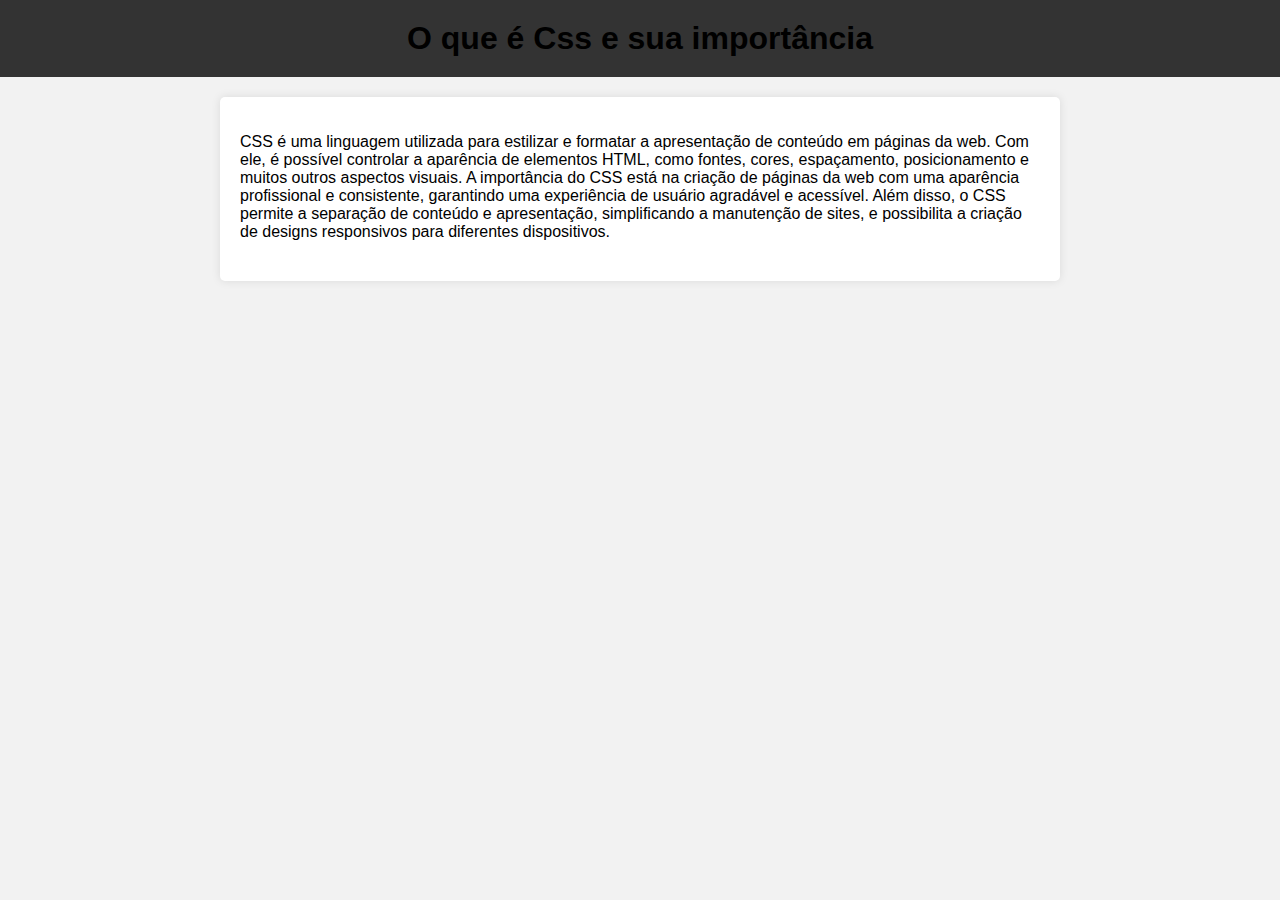
<file: css.html>
<!DOCTYPE html>
<html lang="pt-br"> 
    <head> 
        <meta charset="UTF-8">
         <meta name="viewport" content="width=device-width, initial-scale=1.0">
          <title>O que é CSS e sua importância</title> 
          <style> 
            body { 
                font-family: Arial, sans-serif;
                background-color: #f2f2f2; cor: #333;
                margin: 0; 
                padding: 0; 
                box-sizing: border-box; 
            } 
            header {
                background-color: #333; cor: #fff;
                padding: 20px; 
                text-align: center; 
                margin-bottom: 20px; 
            } 
            h1 { 
                margin: 0; 
            } 
            main{ 
                max-width: 800px; 
                margin: 0 auto; 
                padding: 20px; 
                background-color: #fff;
                box-shadow: 0 0 10px rgba(0, 0, 0, 0.1); 
                border-radius: 5px; 
            } 
            p {
                margin-bottom: 20px;
                line-height: 1,5; 
              } 
            </style> 
        </head> 
        <body>
             <header>
                 <h1> O que é Css e sua importância</h1>
                 </header> 
                 <main> 
                    <p>CSS é uma linguagem utilizada para estilizar e formatar a apresentação de conteúdo em páginas da web. Com ele, é possível controlar a aparência de elementos HTML, como fontes, cores, espaçamento, posicionamento e muitos outros aspectos visuais. A importância do CSS está na criação de páginas da web com uma aparência profissional e consistente, garantindo uma experiência de usuário agradável e acessível. Além disso, o CSS permite a separação de conteúdo e apresentação, simplificando a manutenção de sites, e possibilita a criação de designs responsivos para diferentes dispositivos.</p>
</file>
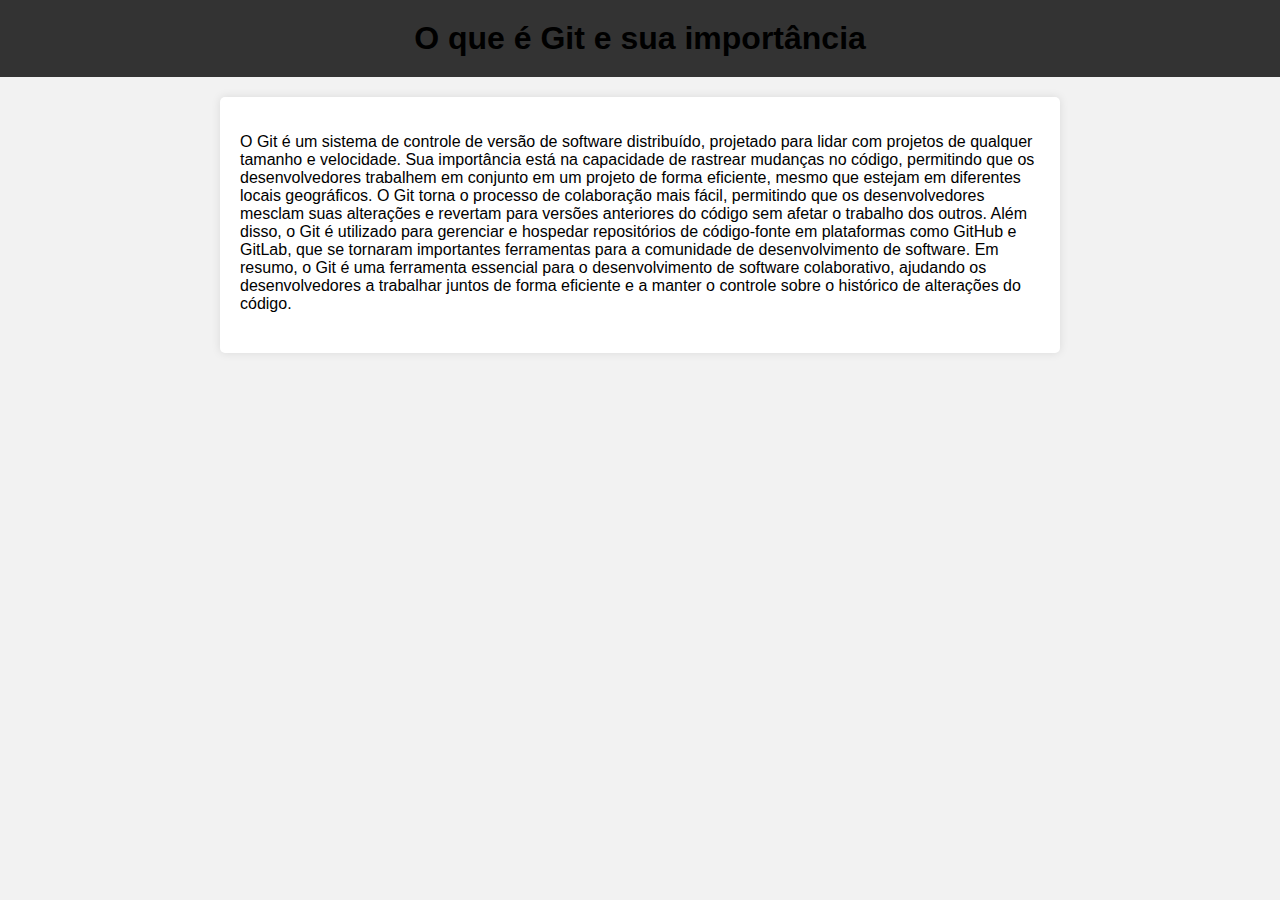
<file: git.html>
<!DOCTYPE html>
<html lang="pt-br"> 
    <head> 
        <meta charset="UTF-8">
         <meta name="viewport" content="width=device-width, initial-scale=1.0">
          <title>O que é Git e sua importância</title> 
          <style> 
            body { 
                font-family: Arial, sans-serif;
                background-color: #f2f2f2; cor: #333;
                margin: 0; 
                padding: 0; 
                box-sizing: border-box; 
            } 
            header {
                background-color: #333; cor: #fff;
                padding: 20px; 
                text-align: center; 
                margin-bottom: 20px; 
            } 
            h1 { 
                margin: 0; 
            } 
            main{ 
                max-width: 800px; 
                margin: 0 auto; 
                padding: 20px; 
                background-color: #fff;
                box-shadow: 0 0 10px rgba(0, 0, 0, 0.1); 
                border-radius: 5px; 
            } 
            p {
                margin-bottom: 20px;
                line-height: 1,5; 
              } 
            </style> 
        </head> 
        <body>
             <header>
                 <h1> O que é Git e sua importância</h1>
                 </header> 
                 <main> 
                    <p>O Git é um sistema de controle de versão de software distribuído, projetado para lidar com projetos de qualquer tamanho e velocidade. Sua importância está na capacidade de rastrear mudanças no código, permitindo que os desenvolvedores trabalhem em conjunto em um projeto de forma eficiente, mesmo que estejam em diferentes locais geográficos. O Git torna o processo de colaboração mais fácil, permitindo que os desenvolvedores mesclam suas alterações e revertam para versões anteriores do código sem afetar o trabalho dos outros. Além disso, o Git é utilizado para gerenciar e hospedar repositórios de código-fonte em plataformas como GitHub e GitLab, que se tornaram importantes ferramentas para a comunidade de desenvolvimento de software. Em resumo, o Git é uma ferramenta essencial para o desenvolvimento de software colaborativo, ajudando os desenvolvedores a trabalhar juntos de forma eficiente e a manter o controle sobre o histórico de alterações do código.</p>
</file>
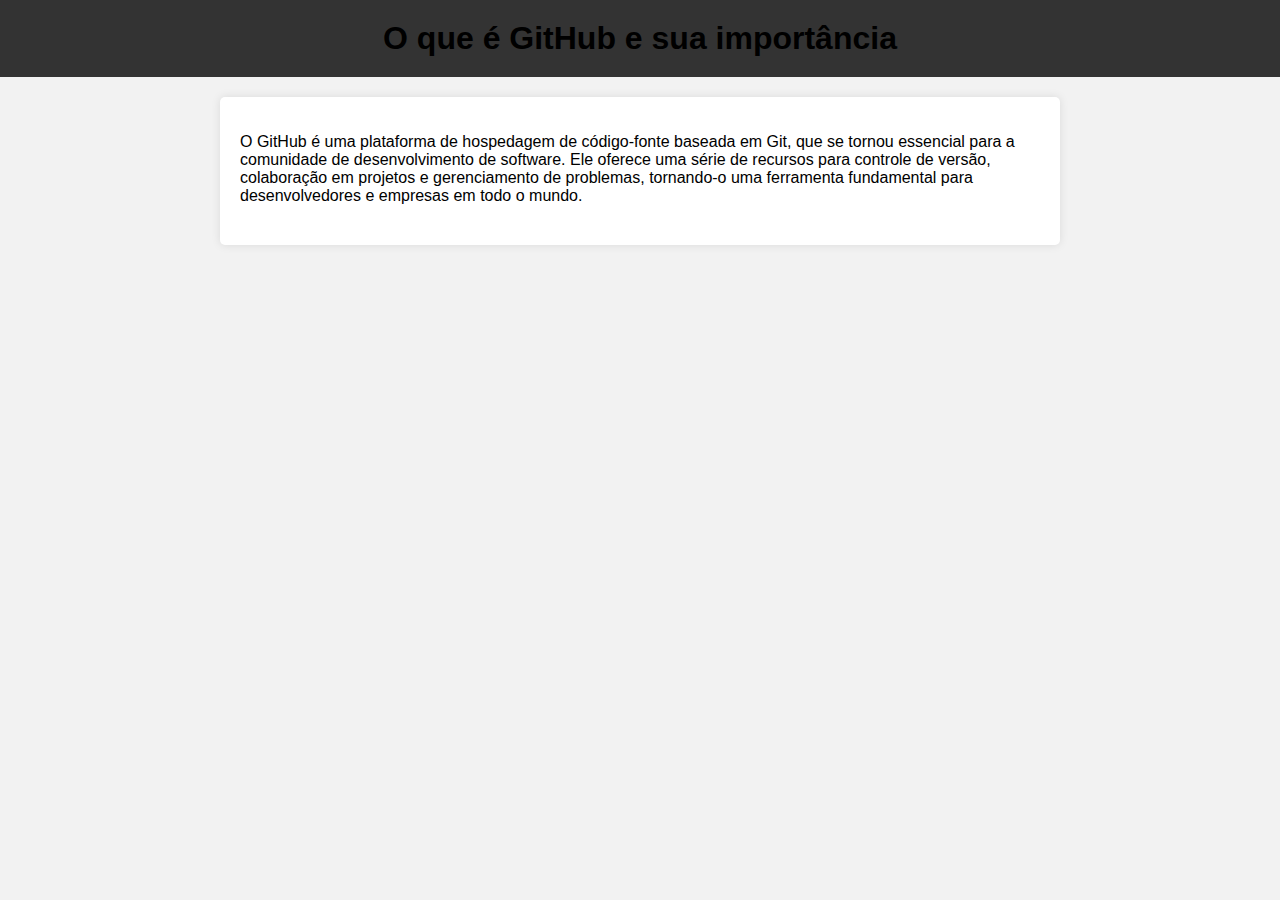
<file: github.html>
<!DOCTYPE html>
<html lang="pt-br"> 
    <head> 
        <meta charset="UTF-8">
         <meta name="viewport" content="width=device-width, initial-scale=1.0">
          <title>O que é GitHub e sua importância</title> 
          <style> 
            body { 
                font-family: Arial, sans-serif;
                background-color: #f2f2f2; cor: #333;
                margin: 0; 
                padding: 0; 
                box-sizing: border-box; 
            } 
            header {
                background-color: #333; cor: #fff;
                padding: 20px; 
                text-align: center; 
                margin-bottom: 20px; 
            } 
            h1 { 
                margin: 0; 
            } 
            main{ 
                max-width: 800px; 
                margin: 0 auto; 
                padding: 20px; 
                background-color: #fff;
                box-shadow: 0 0 10px rgba(0, 0, 0, 0.1); 
                border-radius: 5px; 
            } 
            p {
                margin-bottom: 20px;
                line-height: 1,5; 
              } 
            </style> 
        </head> 
        <body>
             <header>
                 <h1> O que é GitHub e sua importância</h1>
                 </header> 
                 <main> 
                    <p>O GitHub é uma plataforma de hospedagem de código-fonte baseada em Git, que se tornou essencial para a comunidade de desenvolvimento de software. Ele oferece uma série de recursos para controle de versão, colaboração em projetos e gerenciamento de problemas, tornando-o uma ferramenta fundamental para desenvolvedores e empresas em todo o mundo.</p>
</file>
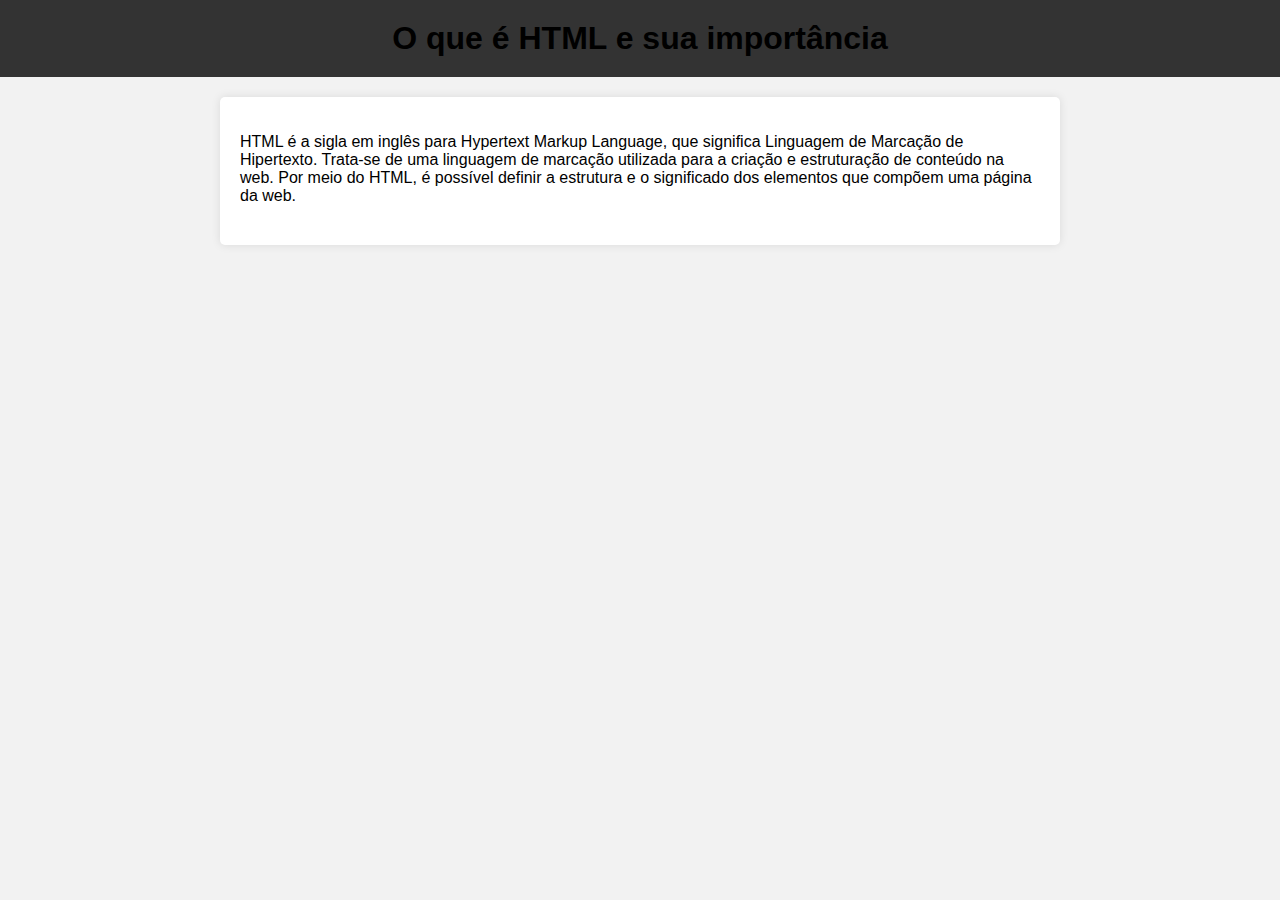
<file: html.html>
<!DOCTYPE html>
<html lang="pt-br"> 
    <head> 
        <meta charset="UTF-8">
         <meta name="viewport" content="width=device-width, initial-scale=1.0">
          <title>O que é HTML e sua importância</title> 
          <style> 
            body { 
                font-family: Arial, sans-serif;
                background-color: #f2f2f2; cor: #333;
                margin: 0; 
                padding: 0; 
                box-sizing: border-box; 
            } 
            header {
                background-color: #333; cor: #fff;
                padding: 20px; 
                text-align: center; 
                margin-bottom: 20px; 
            } 
            h1 { 
                margin: 0; 
            } 
            main{ 
                max-width: 800px; 
                margin: 0 auto; 
                padding: 20px; 
                background-color: #fff;
                box-shadow: 0 0 10px rgba(0, 0, 0, 0.1); 
                border-radius: 5px; 
            } 
            p {
                margin-bottom: 20px;
                line-height: 1,5; 
              } 
            </style> 
        </head> 
        <body>
             <header>
                 <h1> O que é HTML e sua importância</h1>
                 </header> 
                 <main> 
                    <p>HTML é a sigla em inglês para Hypertext Markup Language, que significa Linguagem de Marcação de Hipertexto. Trata-se de uma linguagem de marcação utilizada para a criação e estruturação de conteúdo na web. Por meio do HTML, é possível definir a estrutura e o significado dos elementos que compõem uma página da web.</p>
</file>
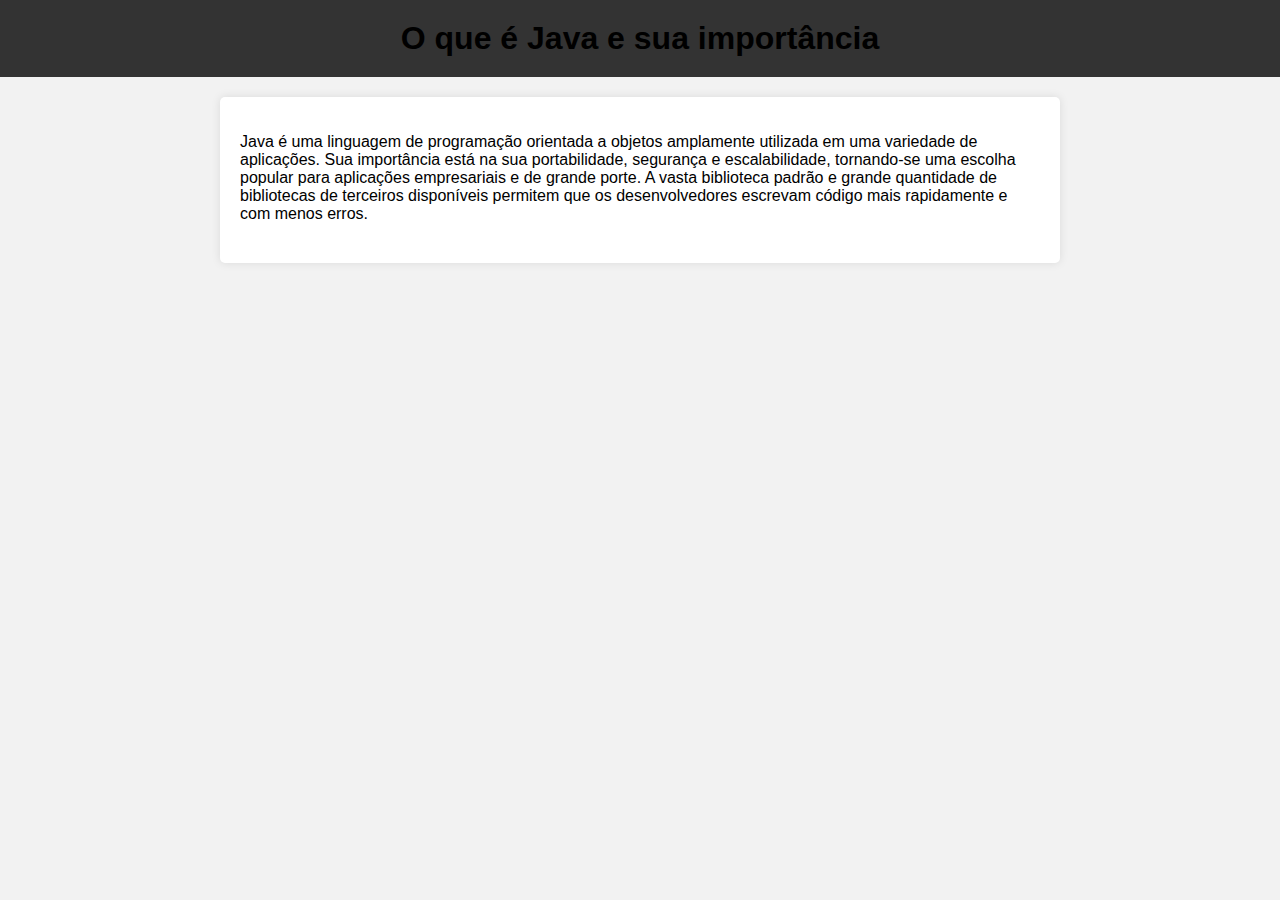
<file: java.html>
<!DOCTYPE html>
<html lang="pt-br"> 
    <head> 
        <meta charset="UTF-8">
         <meta name="viewport" content="width=device-width, initial-scale=1.0">
          <title>O que é Java e sua importância</title> 
          <style> 
            body { 
                font-family: Arial, sans-serif;
                background-color: #f2f2f2; cor: #333;
                margin: 0; 
                padding: 0; 
                box-sizing: border-box; 
            } 
            header {
                background-color: #333; cor: #fff;
                padding: 20px; 
                text-align: center; 
                margin-bottom: 20px; 
            } 
            h1 { 
                margin: 0; 
            } 
            main{ 
                max-width: 800px; 
                margin: 0 auto; 
                padding: 20px; 
                background-color: #fff;
                box-shadow: 0 0 10px rgba(0, 0, 0, 0.1); 
                border-radius: 5px; 
            } 
            p {
                margin-bottom: 20px;
                line-height: 1,5; 
              } 
            </style> 
        </head> 
        <body>
             <header>
                 <h1> O que é Java e sua importância</h1>
                 </header> 
                 <main> 
                    <p>Java é uma linguagem de programação orientada a objetos amplamente utilizada em uma variedade de aplicações. Sua importância está na sua portabilidade, segurança e escalabilidade, tornando-se uma escolha popular para aplicações empresariais e de grande porte. A vasta biblioteca padrão e grande quantidade de bibliotecas de terceiros disponíveis permitem que os desenvolvedores escrevam código mais rapidamente e com menos erros.</p>
</file>
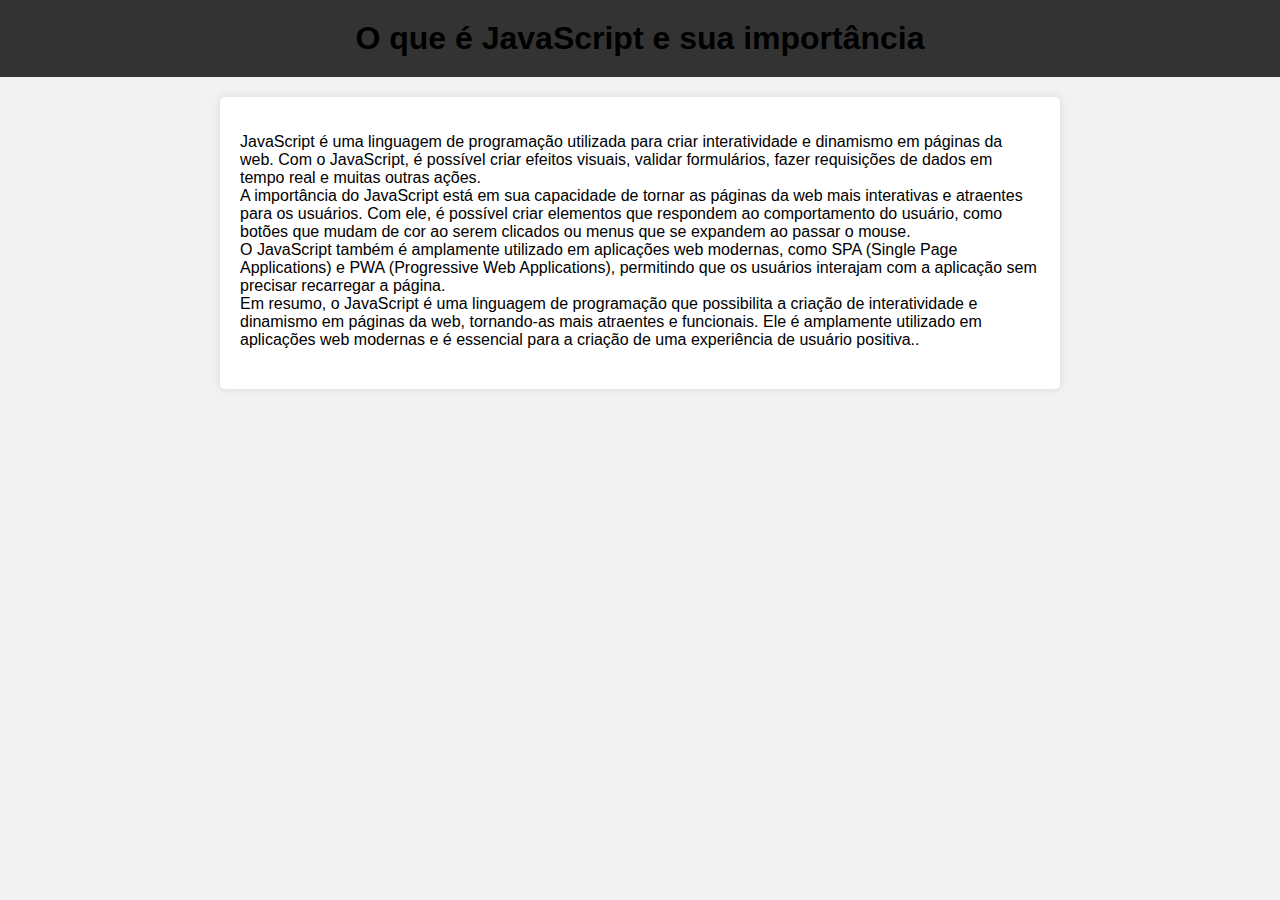
<file: JS.HTML>
<!DOCTYPE html>
<html lang="pt-br"> 
    <head> 
        <meta charset="UTF-8">
         <meta name="viewport" content="width=device-width, initial-scale=1.0">
          <title>O que é JavaScript e sua importância</title> 
          <style> 
            body { 
                font-family: Arial, sans-serif;
                background-color: #f2f2f2; cor: #333;
                margin: 0; 
                padding: 0; 
                box-sizing: border-box; 
            } 
            header {
                background-color: #333; cor: #fff;
                padding: 20px; 
                text-align: center; 
                margin-bottom: 20px; 
            } 
            h1 { 
                margin: 0; 
            } 
            main{ 
                max-width: 800px; 
                margin: 0 auto; 
                padding: 20px; 
                background-color: #fff;
                box-shadow: 0 0 10px rgba(0, 0, 0, 0.1); 
                border-radius: 5px; 
            } 
            p {
                margin-bottom: 20px;
                line-height: 1,5; 
              } 
            </style> 
        </head> 
        <body>
             <header>
                 <h1> O que é JavaScript e sua importância</h1>
                 </header> 
                 <main> 
                    <p>JavaScript é uma linguagem de programação utilizada para criar interatividade e dinamismo em páginas da web. Com o JavaScript, é possível criar efeitos visuais, validar formulários, fazer requisições de dados em tempo real e muitas outras ações.<br>A importância do JavaScript está em sua capacidade de tornar as páginas da web mais interativas e atraentes para os usuários. Com ele, é possível criar elementos que respondem ao comportamento do usuário, como botões que mudam de cor ao serem clicados ou menus que se expandem ao passar o mouse.<br>O JavaScript também é amplamente utilizado em aplicações web modernas, como SPA (Single Page Applications) e PWA (Progressive Web Applications), permitindo que os usuários interajam com a aplicação sem precisar recarregar a página.<br>Em resumo, o JavaScript é uma linguagem de programação que possibilita a criação de interatividade e dinamismo em páginas da web, tornando-as mais atraentes e funcionais. Ele é amplamente utilizado em aplicações web modernas e é essencial para a criação de uma experiência de usuário positiva..</p>
</file>
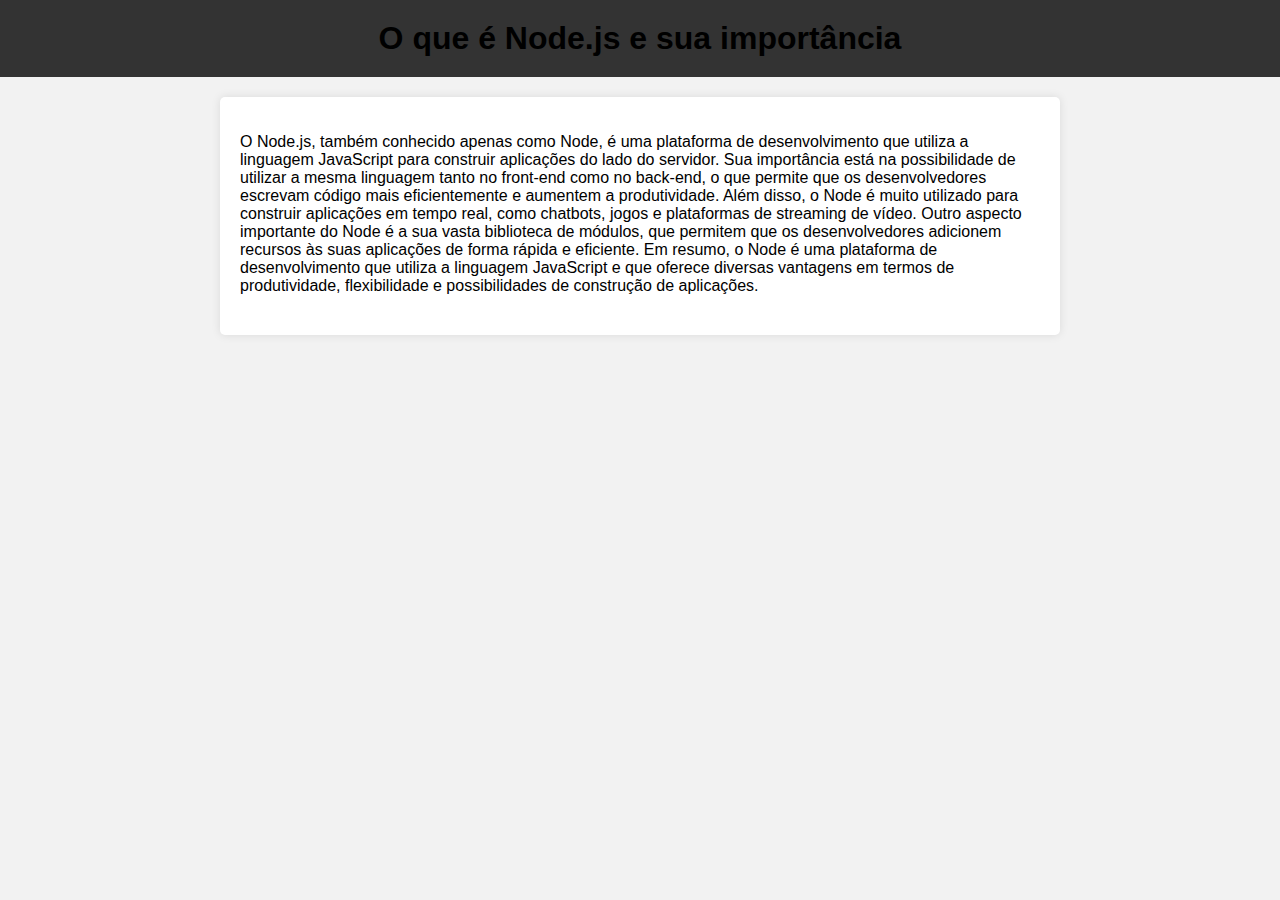
<file: node.html>
<!DOCTYPE html>
<html lang="pt-br"> 
    <head> 
        <meta charset="UTF-8">
         <meta name="viewport" content="width=device-width, initial-scale=1.0">
          <title>O que é Node.js e sua importância</title> 
          <style> 
            body { 
                font-family: Arial, sans-serif;
                background-color: #f2f2f2; cor: #333;
                margin: 0; 
                padding: 0; 
                box-sizing: border-box; 
            } 
            header {
                background-color: #333; cor: #fff;
                padding: 20px; 
                text-align: center; 
                margin-bottom: 20px; 
            } 
            h1 { 
                margin: 0; 
            } 
            main{ 
                max-width: 800px; 
                margin: 0 auto; 
                padding: 20px; 
                background-color: #fff;
                box-shadow: 0 0 10px rgba(0, 0, 0, 0.1); 
                border-radius: 5px; 
            } 
            p {
                margin-bottom: 20px;
                line-height: 1,5; 
              } 
            </style> 
        </head> 
        <body>
             <header>
                 <h1> O que é Node.js e sua importância</h1>
                 </header> 
                 <main> 
                    <p>O Node.js, também conhecido apenas como Node, é uma plataforma de desenvolvimento que utiliza a linguagem JavaScript para construir aplicações do lado do servidor. Sua importância está na possibilidade de utilizar a mesma linguagem tanto no front-end como no back-end, o que permite que os desenvolvedores escrevam código mais eficientemente e aumentem a produtividade. Além disso, o Node é muito utilizado para construir aplicações em tempo real, como chatbots, jogos e plataformas de streaming de vídeo. Outro aspecto importante do Node é a sua vasta biblioteca de módulos, que permitem que os desenvolvedores adicionem recursos às suas aplicações de forma rápida e eficiente. Em resumo, o Node é uma plataforma de desenvolvimento que utiliza a linguagem JavaScript e que oferece diversas vantagens em termos de produtividade, flexibilidade e possibilidades de construção de aplicações.</p>
</file>
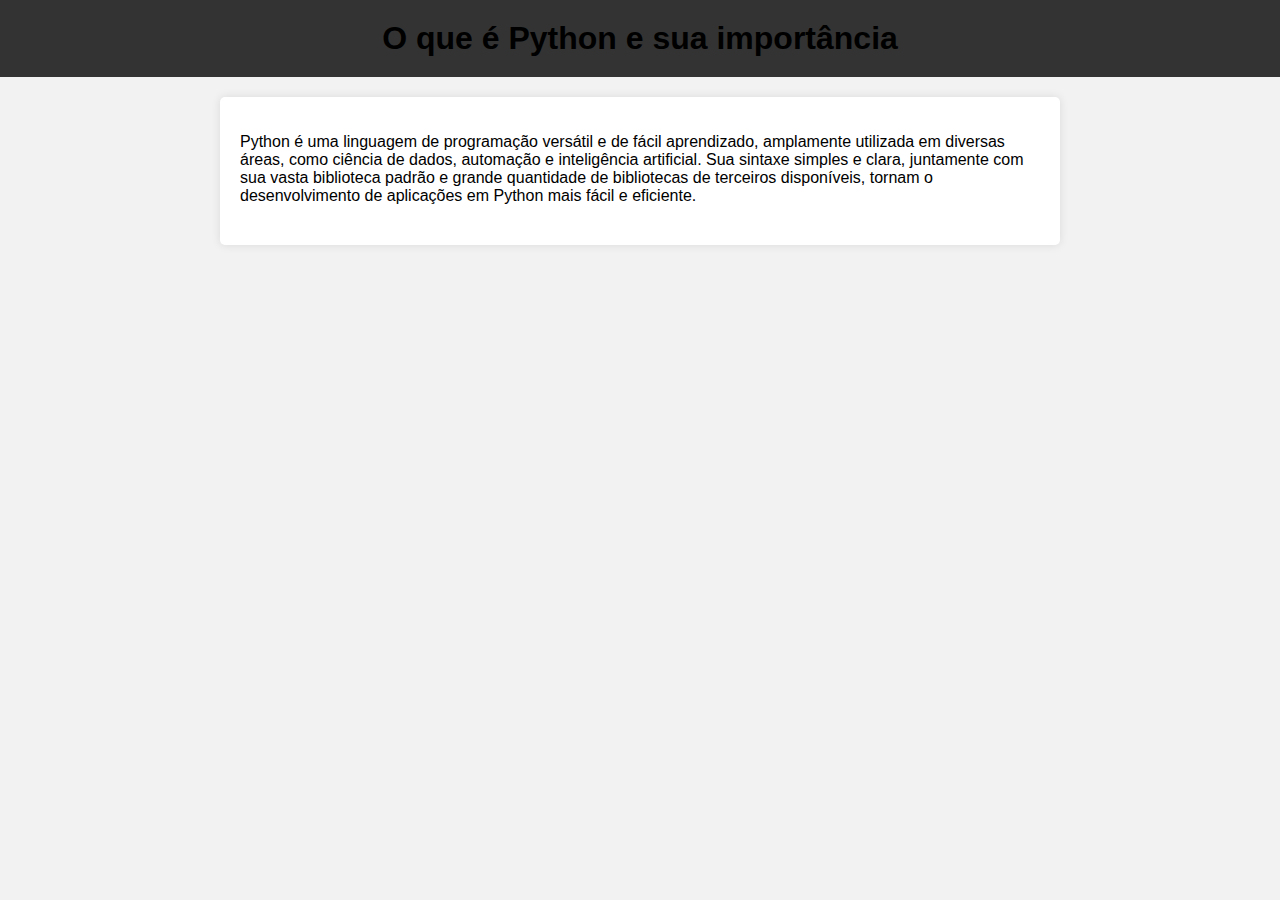
<file: python.html>
<!DOCTYPE html>
<html lang="pt-br"> 
    <head> 
        <meta charset="UTF-8">
         <meta name="viewport" content="width=device-width, initial-scale=1.0">
          <title>O que é Python e sua importância</title> 
          <style> 
            body { 
                font-family: Arial, sans-serif;
                background-color: #f2f2f2; cor: #333;
                margin: 0; 
                padding: 0; 
                box-sizing: border-box; 
            } 
            header {
                background-color: #333; cor: #fff;
                padding: 20px; 
                text-align: center; 
                margin-bottom: 20px; 
            } 
            h1 { 
                margin: 0; 
            } 
            main{ 
                max-width: 800px; 
                margin: 0 auto; 
                padding: 20px; 
                background-color: #fff;
                box-shadow: 0 0 10px rgba(0, 0, 0, 0.1); 
                border-radius: 5px; 
            } 
            p {
                margin-bottom: 20px;
                line-height: 1,5; 
              } 
            </style> 
        </head> 
        <body>
             <header>
                 <h1> O que é Python e sua importância</h1>
                 </header> 
                 <main> 
                    <p>Python é uma linguagem de programação versátil e de fácil aprendizado, amplamente utilizada em diversas áreas, como ciência de dados, automação e inteligência artificial. Sua sintaxe simples e clara, juntamente com sua vasta biblioteca padrão e grande quantidade de bibliotecas de terceiros disponíveis, tornam o desenvolvimento de aplicações em Python mais fácil e eficiente.</p>
</file>
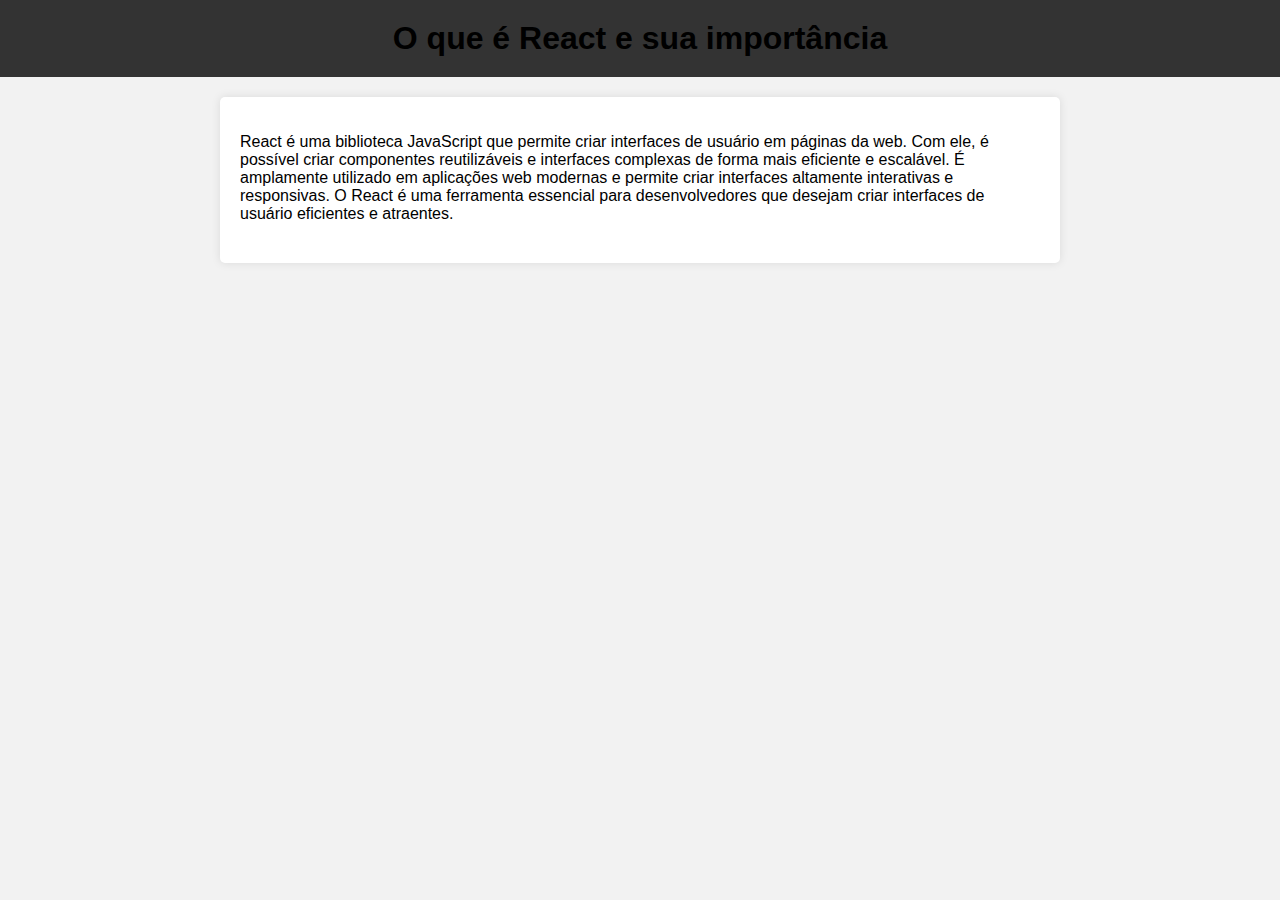
<file: react.html>
<!DOCTYPE html>
<html lang="pt-br"> 
    <head> 
        <meta charset="UTF-8">
         <meta name="viewport" content="width=device-width, initial-scale=1.0">
          <title>O que é React e sua importância</title> 
          <style> 
            body { 
                font-family: Arial, sans-serif;
                background-color: #f2f2f2; cor: #333;
                margin: 0; 
                padding: 0; 
                box-sizing: border-box; 
            } 
            header {
                background-color: #333; cor: #fff;
                padding: 20px; 
                text-align: center; 
                margin-bottom: 20px; 
            } 
            h1 { 
                margin: 0; 
            } 
            main{ 
                max-width: 800px; 
                margin: 0 auto; 
                padding: 20px; 
                background-color: #fff;
                box-shadow: 0 0 10px rgba(0, 0, 0, 0.1); 
                border-radius: 5px; 
            } 
            p {
                margin-bottom: 20px;
                line-height: 1,5; 
              } 
            </style> 
        </head> 
        <body>
             <header>
                 <h1> O que é React e sua importância</h1>
                 </header> 
                 <main> 
                    <p>React é uma biblioteca JavaScript que permite criar interfaces de usuário em páginas da web. Com ele, é possível criar componentes reutilizáveis e interfaces complexas de forma mais eficiente e escalável. É amplamente utilizado em aplicações web modernas e permite criar interfaces altamente interativas e responsivas. O React é uma ferramenta essencial para desenvolvedores que desejam criar interfaces de usuário eficientes e atraentes.</p>
</file>
